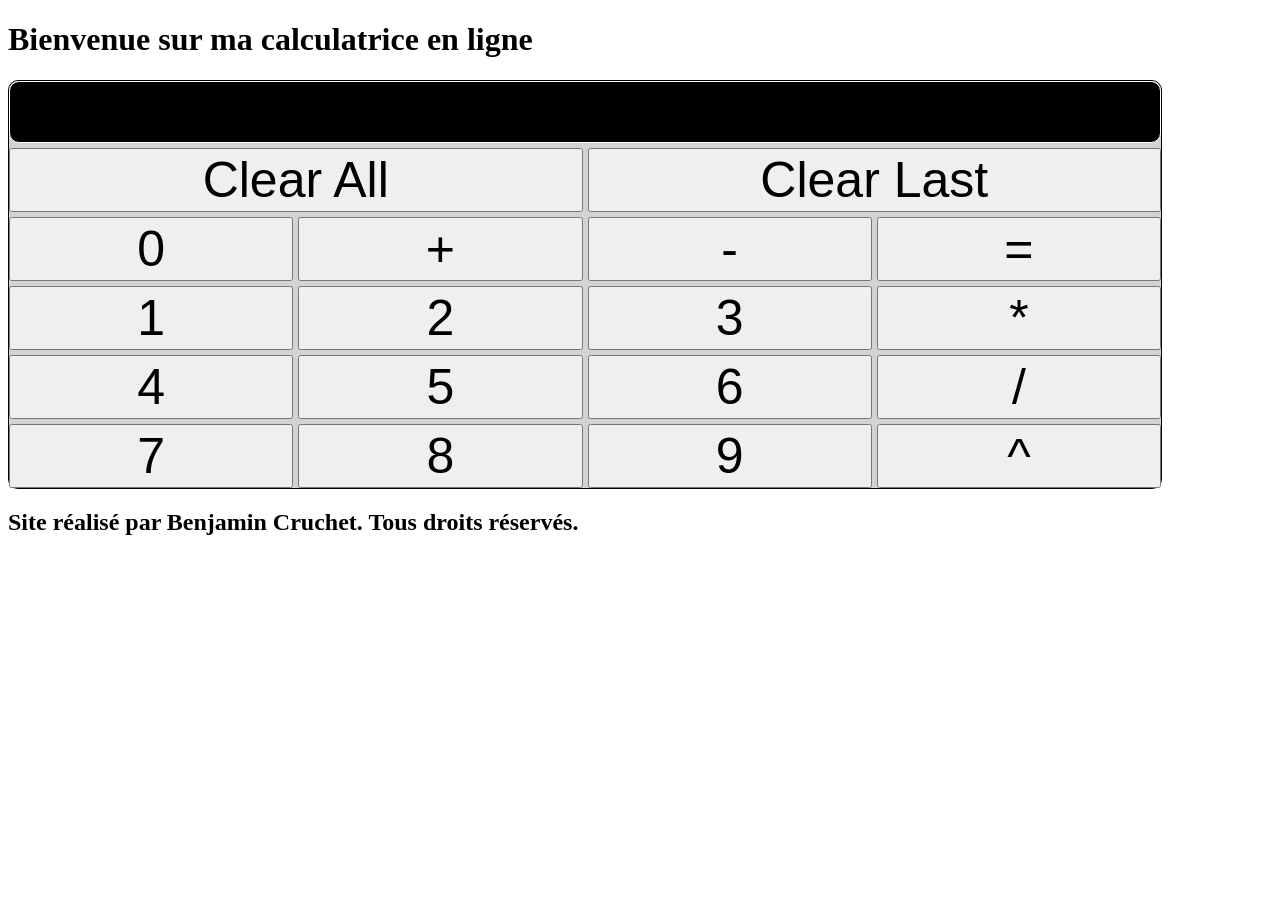
<file: calculatrice.html>
<!DOCTYPE html>
<html lang="fr">
    <head>
        <meta charset="UTF-8">
        <title> Calculatrice 02/04/2026 </title>
        <meta name="description" content="Ceci est un site qui implémente une calculatrice simple en html/CSS/JS">
        <meta name= "keywords" content = "calculatrice, calculs, facile, efficace">
        <link href="./calculatrice.css" rel="stylesheet">
    </head>

    <body>
        <header>
            <h1> Bienvenue sur ma calculatrice en ligne</h1>
        </header>

        <main>
            <div class="grid" id="calculatrice">
                <div class="flex" id="ecran">
                    <p id="textEcran"></p>
                </div>
                <button class="button clear" id="clearAll">Clear All</button>
                <button class="button clear" id="clearlast">Clear Last</button>
                <button class="button chiffre" id="0">0</button>
                <button class="button operateur" id="plus">+</button>
                <button class="button operateur" id="moins">-</button>
                <button class="button egal" id="egal">=</button>
                <button class="button chiffre" id="1">1</button>
                <button class="button chiffre" id="2">2</button>   
                <button class="button chiffre" id="3">3</button>   
                <button class="button operateur" id="fois">*</button>
                <button class="button chiffre" id="4">4</button> 
                <button class="button chiffre" id="5">5</button>   
                <button class="button chiffre" id="6">6</button>   
                <button class="button operateur" id="diviser">/</button>
                <button class="button chiffre" id="7">7</button> 
                <button class="button chiffre" id="8">8</button>   
                <button class="button chiffre" id="9">9</button>   
                <button class="button operateur" id="exposant">^</button>
            </div>

            <p id="errorMessage">  </p>
        </main>

        <footer>
            <h2> Site réalisé par Benjamin Cruchet. Tous droits réservés.</h2>
        </footer>

    <script src="./calculatrice.js"></script>
    </body>
</html>
</file>
<file: calculatrice.css>
#calculatrice{
    display : grid;
    grid-template-columns: repeat(4, 1fr);
    grid-template-rows: auto repeat(5, 1fr);
    gap : 5px;
    border-radius : 10px;
    border : solid 1px black;
    background-color : lightgrey;
    width : 90vw;
}

button{
    width : 100%;
    height : 100%;
    font-size : 50px;
}

.clear{
    grid-column : span 2;
}

#ecran{
    grid-column: 1/5;
    border-radius : 10px;
    border : solid 0.5px white;
    background-color : black;
    padding : 5px 1px;
    color : white;
    font-size : 50px;
}

#errorMessage{
    color : red;
}
</file>
